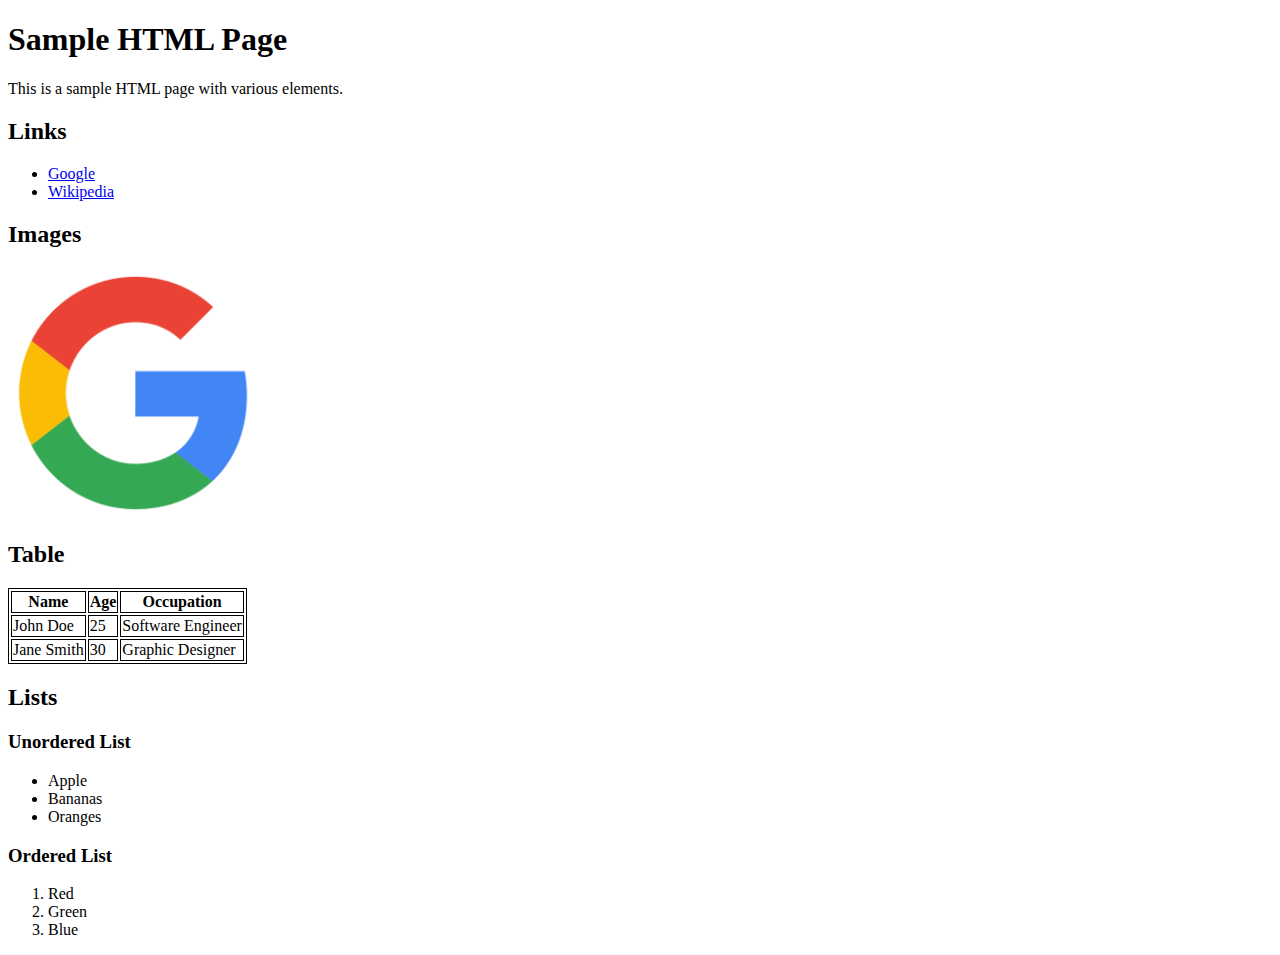
<file: lab0/index.html>
<!DOCTYPE html>
<html lang="en">
  <head>
    <meta charset="UTF-8" />
    <meta name="viewport" content="width=device-width, initial-scale=1.0" />
    <title>Sample HTML Page</title>

    <style>
      table,
      tr,
      td,
      th {
        border: 1px solid black;
      }
    </style>
  </head>
  <body>
    <h1>Sample HTML Page</h1>
    <p>This is a sample HTML page with various elements.</p>
    <h2>Links</h2>
    <ul>
      <li><a href="https://google.com" target="_blank">Google</a></li>
      <li><a href="https://wikipedia.org" target="_blank">Wikipedia</a></li>
    </ul>
    <h2>Images</h2>
    <img src="google.png" alt="google logo" width="250px" height="250px" />

    <h2>Table</h2>
    <table>
      <tr>
        <th>Name</th>
        <th>Age</th>
        <th>Occupation</th>
      </tr>

      <tr>
        <td>John Doe</td>
        <td>25</td>
        <td>Software Engineer</td>
      </tr>

      <tr>
        <td>Jane Smith</td>
        <td>30</td>
        <td>Graphic Designer</td>
      </tr>
    </table>

    <h2>Lists</h2>

    <h3>Unordered List</h3>
    <ul>
      <li>Apple</li>
      <li>Bananas</li>
      <li>Oranges</li>
    </ul>

    <h3>Ordered List</h3>
    <ol>
      <li>Red</li>
      <li>Green</li>
      <li>Blue</li>
    </ol>
  </body>
</html>
</file>
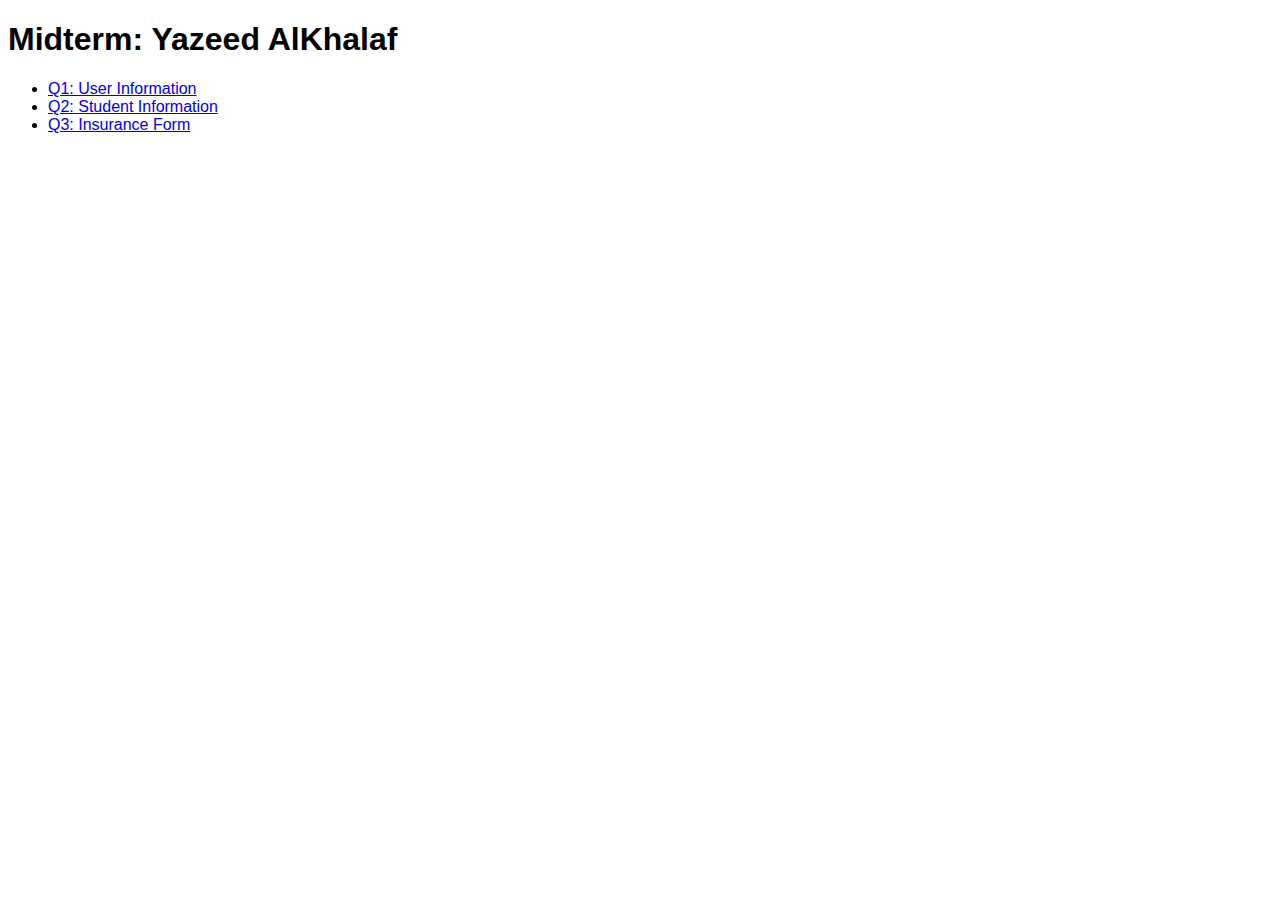
<file: midterm/index.html>
<!DOCTYPE html>
<html lang="en">

<head>
    <meta charset="UTF-8">
    <meta http-equiv="X-UA-Compatible" content="IE=edge">
    <meta name="viewport" content="width=device-width, initial-scale=1.0">
    <title>Midterm: Yazeed AlKhalaf</title>

    <link rel="stylesheet" href="shared.css">
</head>

<body>
    <h1>Midterm: Yazeed AlKhalaf</h1>

    <ul>
        <li><a href="q1">Q1: User Information</a></li>
        <li><a href="q2">Q2: Student Information</a></li>
        <li><a href="q3">Q3: Insurance Form</a></li>
    </ul>
</body>

</html>
</file>
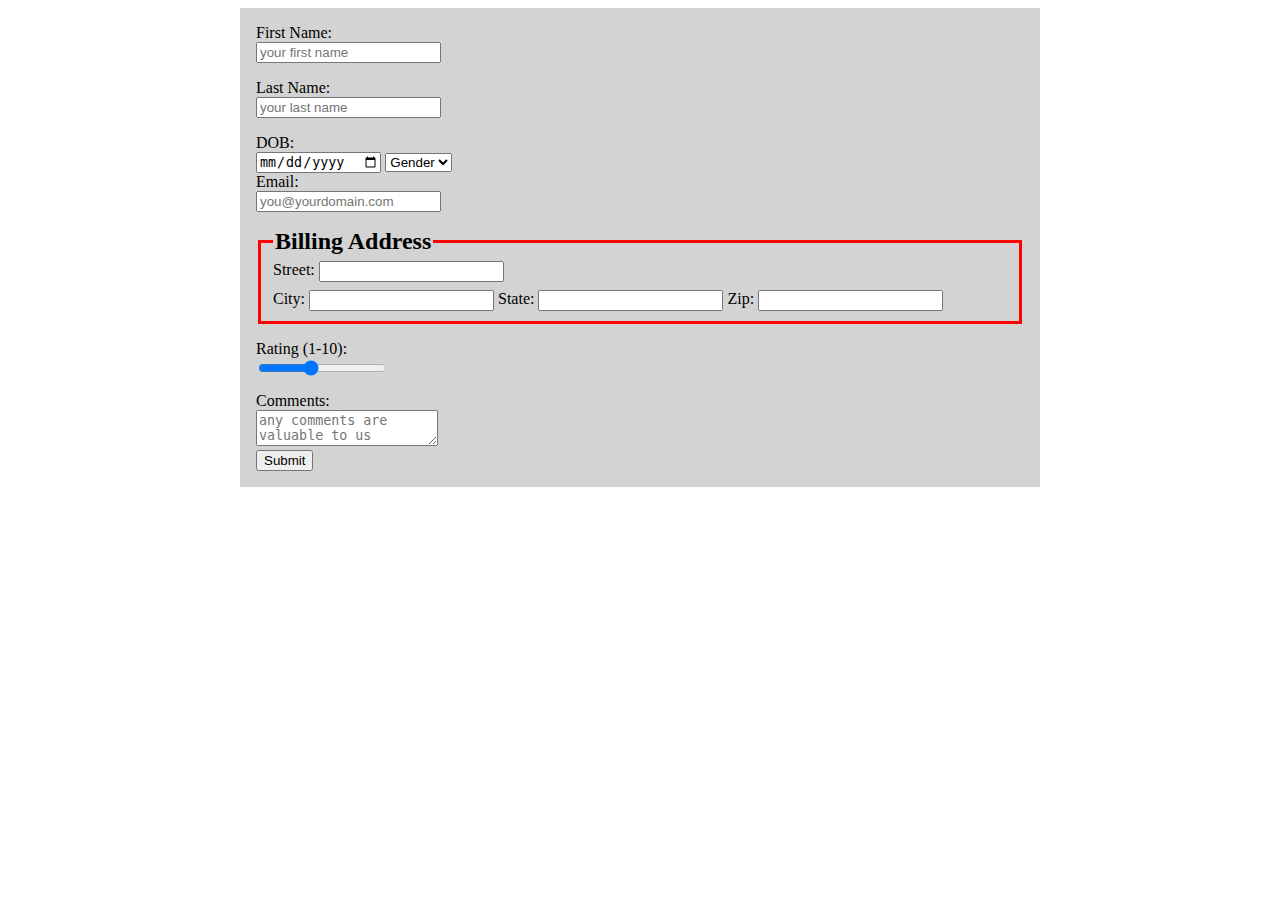
<file: lab1/first/index.html>
<!DOCTYPE html>
<html lang="en">
  <head>
    <meta charset="UTF-8" />
    <meta name="viewport" content="width=device-width, initial-scale=1.0" />
    <title>Comment Form</title>

    <style>
      main {
        background-color: lightgray;
        flex-direction: column;
        padding: 16px;
        max-width: 768px;
        margin: auto;
      }

      main > input,
      label {
        display: block;
      }

      main > input {
        margin-bottom: 16px;
      }

      label:has(+ input:required):after {
        content: " *";
        color: red;
      }
    </style>
  </head>
  <body>
    <main>
      <label for="first_name">First Name: </label>
      <input name="first_name" type="text" placeholder="your first name" />

      <label for="last_name">Last Name: </label>
      <input name="last_name" type="text" placeholder="your last name" />

      <div style="">
        <label for="dob">DOB: </label>
        <input name="dob" type="date" />

        <select name="gender">
          <option value="default" selected>Gender</option>
          <option value="default">Male</option>
          <option value="default">Female</option>
        </select>
      </div>

      <label for="email">Email: </label>
      <input name="email" type="email" placeholder="you@yourdomain.com" />

      <fieldset style="border: 3px solid red; margin-bottom: 16px">
        <legend
          style="
            font-size: 24px;
            font-weight: bold;
            display: flex;
            flex-direction: column;
            gap: 4px;
          "
        >
          Billing Address
        </legend>

        <div style="display: flex; gap: 4px; margin-bottom: 8px">
          <label for="street">Street: </label>
          <input name="street" type="text" />
        </div>

        <div style="display: flex; gap: 4px; flex-wrap: wrap">
          <label for="city">City: </label>
          <input name="city" type="text" />

          <label for="state">State: </label>
          <input name="state" type="text" />

          <label for="zip">Zip: </label>
          <input name="zip" type="text" />
        </div>
      </fieldset>

      <label for="rating">Rating (1-10): </label>
      <input name="rating" type="range" min="0" max="10" value="4" required />

      <label for="comments">Comments: </label>
      <textarea
        name="comments"
        type="text"
        placeholder="any comments are valuable to us"
        required
      ></textarea>

      <br />

      <button type="submit">Submit</button>
    </main>
  </body>
</html>
</file>
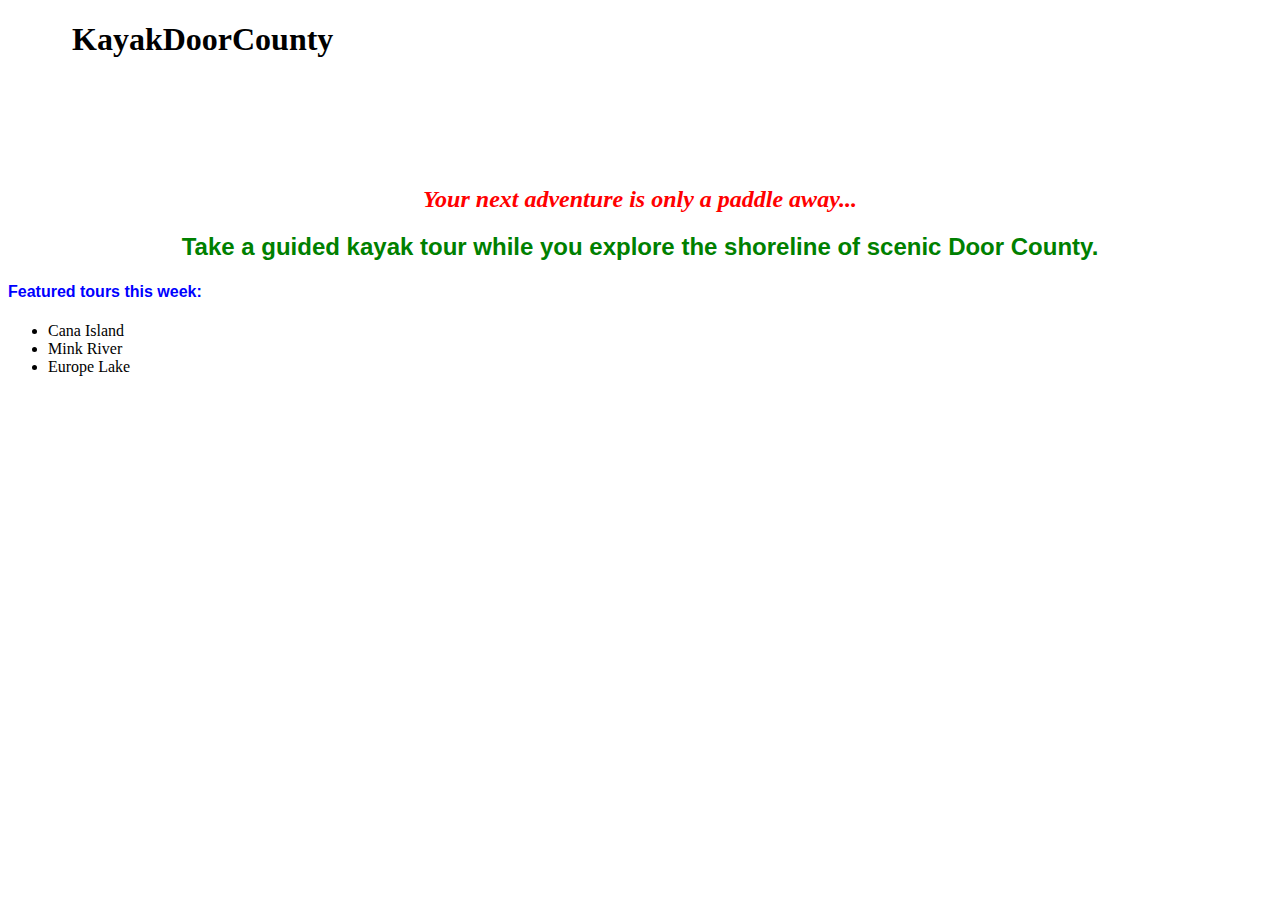
<file: lab1/second/index.html>
<!DOCTYPE html>
<html lang="en">
  <head>
    <meta charset="UTF-8" />
    <meta name="viewport" content="width=device-width, initial-scale=1.0" />
    <title>Practice 2</title>

    <style>
      .rounded-font {
        font-family: "Segoe UI", Tahoma, Geneva, Verdana, sans-serif;
      }

      .text-center {
        text-align: center;
      }
    </style>
  </head>
  <body>
    <h1 style="margin-bottom: 8rem; margin-left: 4rem">KayakDoorCounty</h1>

    <h2 style="color: red; font-style: italic" class="text-center">
      Your next adventure is only a paddle away...
    </h2>

    <h2 style="color: green" class="rounded-font text-center">
      Take a guided kayak tour while you explore the shoreline of scenic Door
      County.
    </h2>

    <h4 style="color: blue" class="rounded-font">Featured tours this week:</h4>
    <ul>
      <li>Cana Island</li>
      <li>Mink River</li>
      <li>Europe Lake</li>
    </ul>
  </body>
</html>
</file>
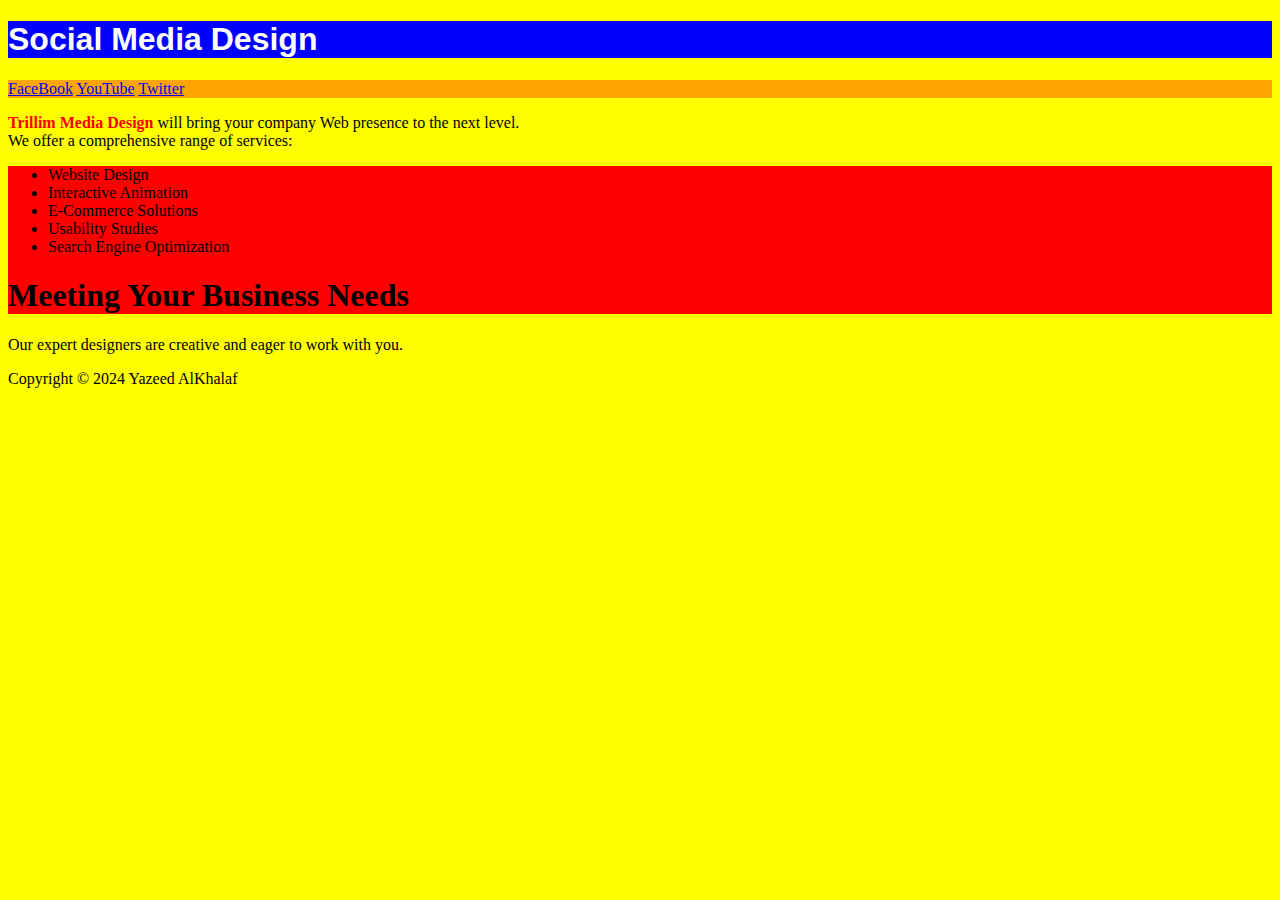
<file: lab1/third/index.html>
<!DOCTYPE html>
<html lang="en">
  <head>
    <meta charset="UTF-8" />
    <meta name="viewport" content="width=device-width, initial-scale=1.0" />
    <title>Social Media Design</title>

    <style>
      body {
        background-color: yellow;
      }

      .comic-font {
        font-family: "Comic Sans MS", cursive, sans-serif;
      }
    </style>
  </head>
  <body>
    <header>
      <div style="background-color: blue; color: white">
        <h1 class="comic-font">Social Media Design</h1>
      </div>
      <div style="background-color: orange">
        <a href="https://facebook.com">FaceBook</a>
        <a href="https://youtube.com">YouTube</a>
        <a href="https://x.com">Twitter</a>
      </div>
    </header>

    <p>
      <span style="color: red; font-weight: bold">Trillim Media Design</span>
      will bring your company Web presence to the next level.
      <br />We offer a comprehensive range of services:
    </p>

    <div style="background-color: red">
      <ul>
        <li>Website Design</li>
        <li>Interactive Animation</li>
        <li>E-Commerce Solutions</li>
        <li>Usability Studies</li>
        <li>Search Engine Optimization</li>
      </ul>

      <h1>Meeting Your Business Needs</h1>
    </div>

    <p>Our expert designers are creative and eager to work with you.</p>

    <p>Copyright &copy 2024 Yazeed AlKhalaf</p>
  </body>
</html>
</file>
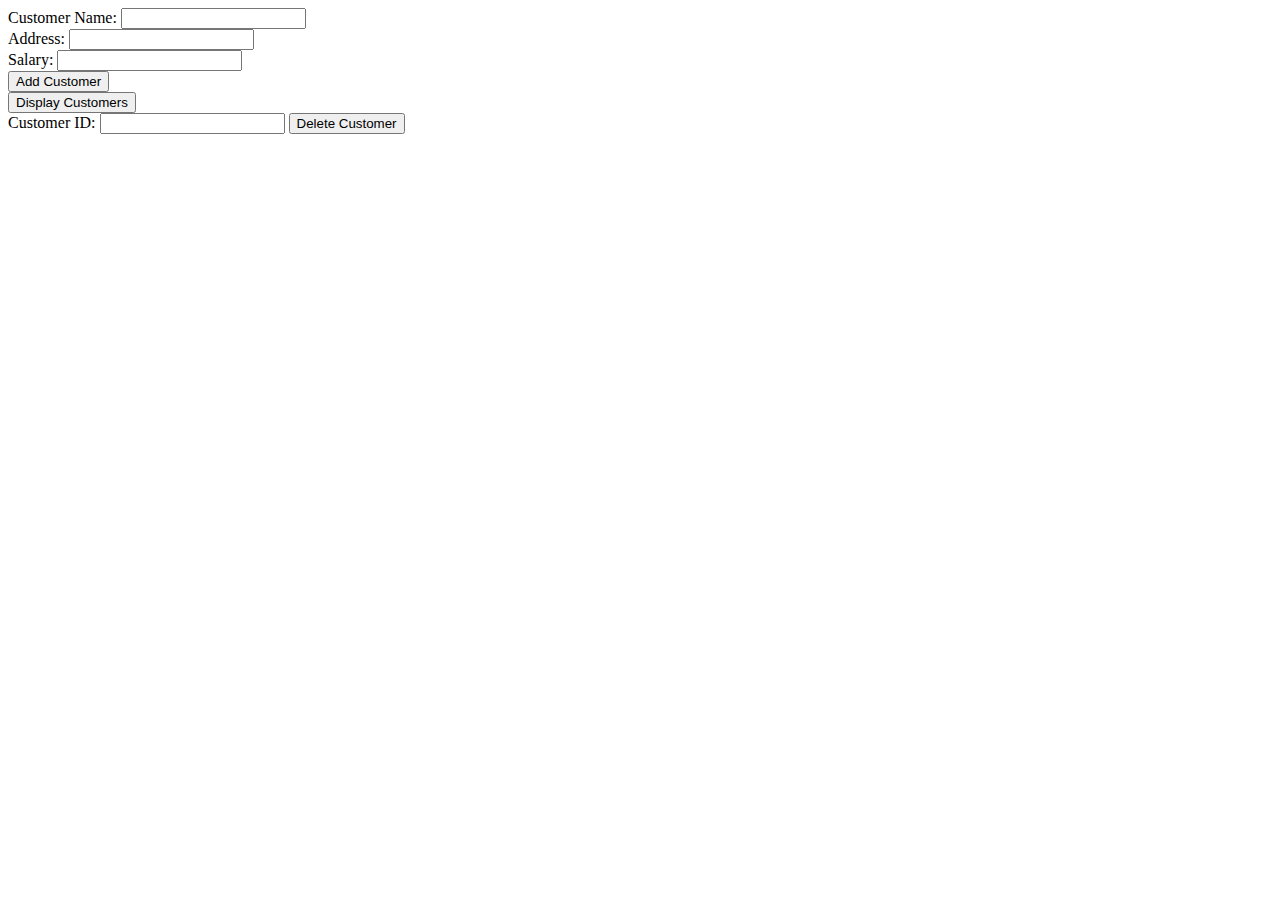
<file: lab8/src/index.html>
<!DOCTYPE html>
<html lang="en">
  <head>
    <meta charset="UTF-8" />
    <meta name="viewport" content="width=device-width, initial-scale=1.0" />
    <title>Lab 8 | Customer Management</title>
  </head>

  <body>
    <form method="POST" action="/add-display-customers.php">
      <div>
        <label>Customer Name:</label>
        <input type="text" id="customer_name" name="customer_name" required />
      </div>

      <div>
        <label>Address:</label>
        <input type="text" id="address" name="address" required />
      </div>

      <div>
        <label>Salary:</label>
        <input type="number" id="salary" name="salary" required />
      </div>

      <button type="submit" name="add_customer">Add Customer</button>
    </form>

    <form method="POST" action="/add-display-customers.php">
      <button type="submit" name="display_customers">Display Customers</button>
    </form>

    <form method="POST" action="/delete-customer.php">
      <label>Customer ID:</label>
      <input type="number" id="customer_id" name="customer_id" required />
      <button type="submit" name="delete_customer">Delete Customer</button>
    </form>
  </body>
</html>
</file>
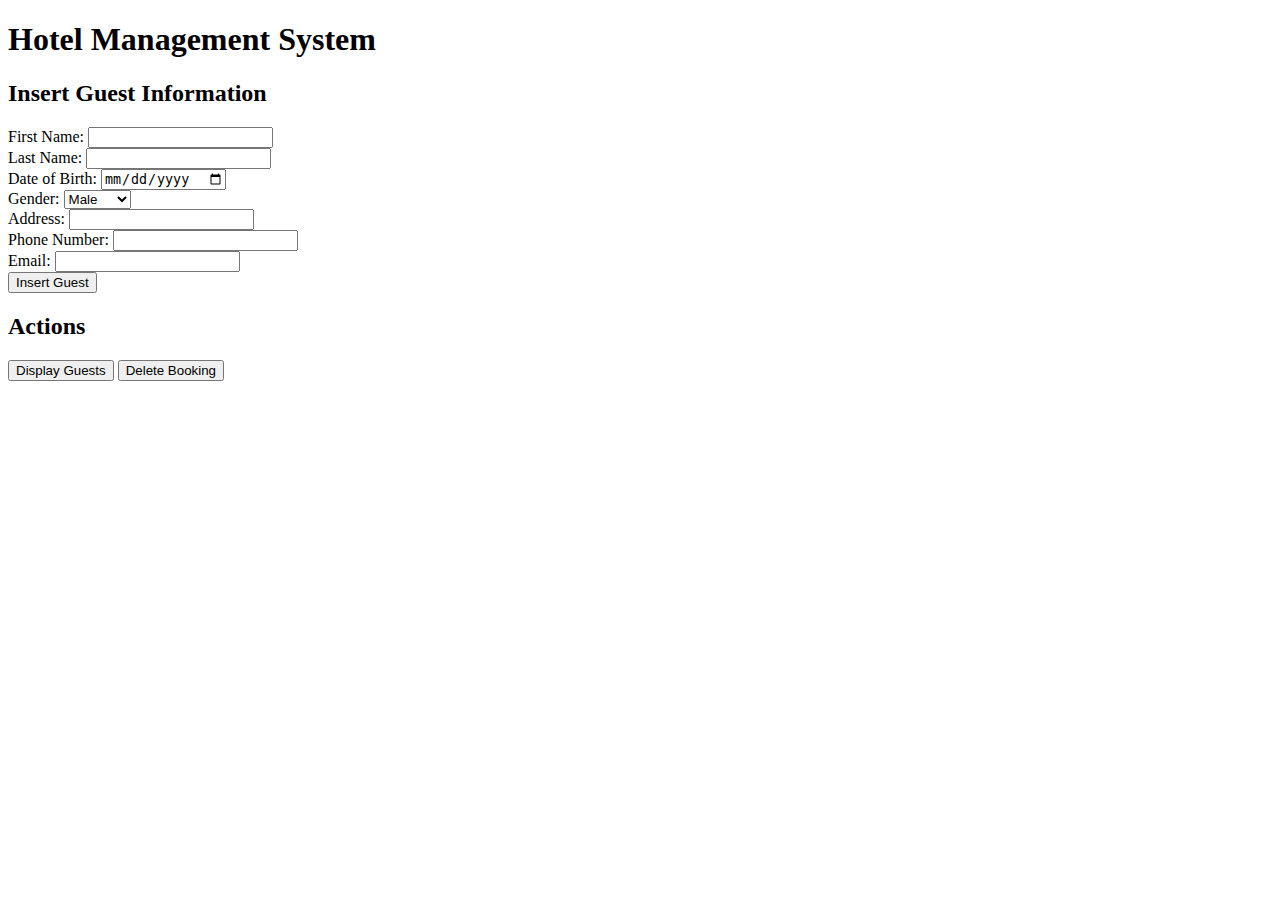
<file: lab9/src/index.html>
<!DOCTYPE html>
<html lang="en">
  <head>
    <meta charset="UTF-8" />
    <meta name="viewport" content="width=device-width, initial-scale=1.0" />
    <title>Lab 9 | Hotel Management System</title>
  </head>
  <body>
    <h1>Hotel Management System</h1>
    <h2>Insert Guest Information</h2>
    <form method="POST" action="insert-guest.php">
      <div>
        <label for="first_name">First Name:</label>
        <input type="text" id="first_name" name="first_name" required />
      </div>
      <div>
        <label for="last_name">Last Name:</label>
        <input type="text" id="last_name" name="last_name" required />
      </div>
      <div>
        <label for="dob">Date of Birth:</label>
        <input type="date" id="dob" name="dob" required />
      </div>
      <div>
        <label for="gender">Gender:</label>
        <select name="gender" id="gender">
          <option value="M">Male</option>
          <option value="F">Female</option>
        </select>
      </div>
      <div>
        <label for="address">Address:</label>
        <input type="text" id="address" name="address" required />
      </div>
      <div>
        <label class="phone_number">Phone Number:</label>
        <input type="text" id="phone_number" name="phone_number" required />
      </div>
      <div>
        <label for="email">Email:</label>
        <input type="email" id="email" name="email" required />
      </div>
      <button type="submit">Insert Guest</button>
    </form>
    <h2>Actions</h2>
    <form method="POST" action="actions.php">
      <button type="submit" name="display_guests" value="true">
        Display Guests
      </button>
      <button type="button" onclick="deleteBooking()">Delete Booking</button>
    </form>

    <script>
      function deleteBooking() {
        const bookingId = prompt("Enter the booking ID to delete:");
        if (bookingId !== null && bookingId !== "") {
          const form = document.createElement("form");
          form.method = "post";
          form.action = "actions.php";

          const input = document.createElement("input");
          input.type = "hidden";
          input.name = "delete_booking";
          input.value = "true";
          form.appendChild(input);

          const idInput = document.createElement("input");
          idInput.type = "hidden";
          idInput.name = "booking_id";
          idInput.value = bookingId;
          form.appendChild(idInput);

          document.body.appendChild(form);
          form.submit();
        }
      }
    </script>
  </body>
</html>
</file>
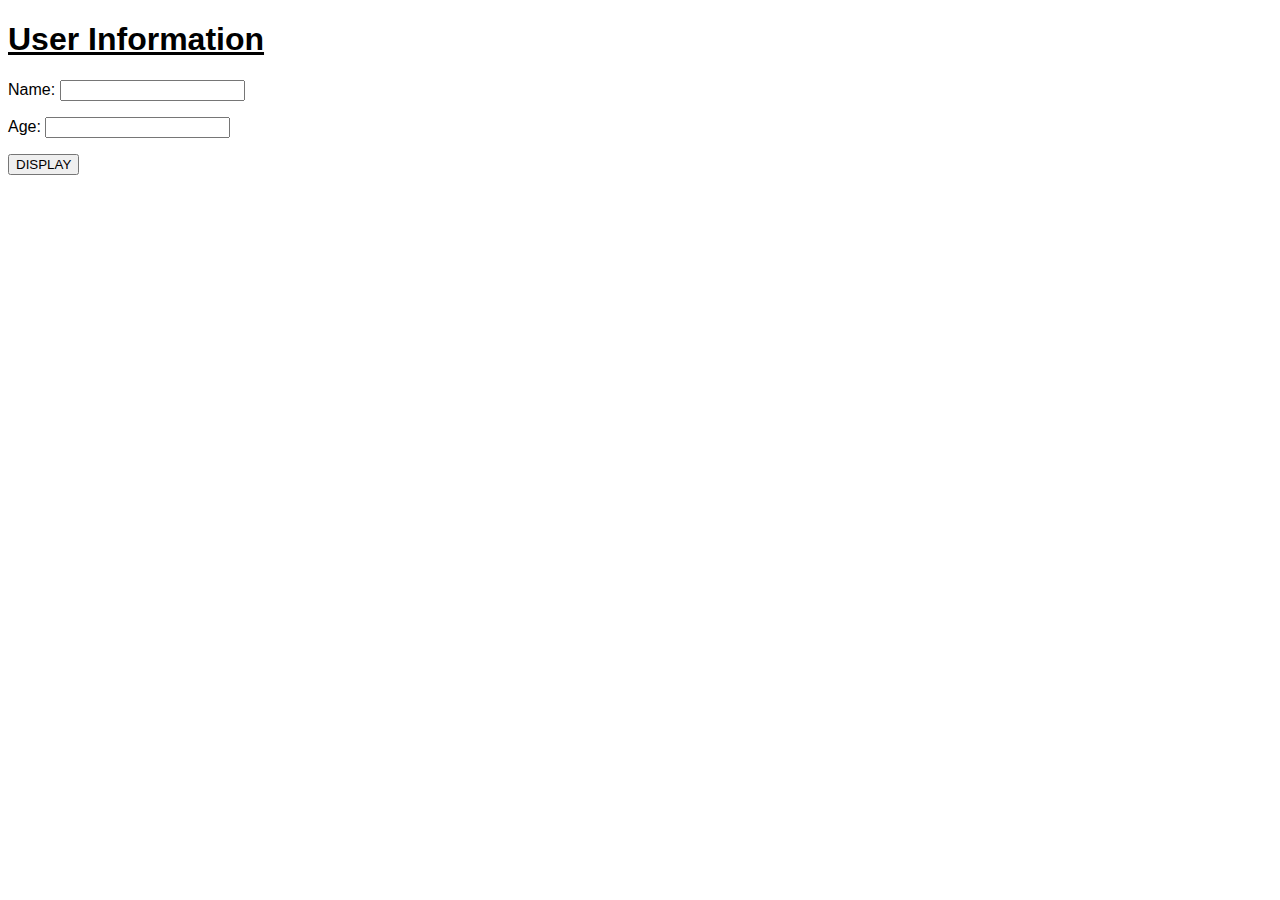
<file: midterm/q1/index.html>
<!DOCTYPE html>
<html lang="en">

<head>
    <meta charset="UTF-8">
    <meta http-equiv="X-UA-Compatible" content="IE=edge">
    <meta name="viewport" content="width=device-width, initial-scale=1.0">
    <title>Q1: User Information</title>

    <link rel="stylesheet" href="../shared.css">
</head>

<body>
    <h1 style="text-decoration-line: underline;">User Information</h1>

    <form action="display.php" method="post" class="spaced-form">
        <div>
            <label for="name">Name:</label>
            <input type="text" id="name" name="name" required />
        </div>

        <div>
            <label for="age">Age:</label>
            <input type="text" id="age" name="age" required />
        </div>

        <div>
            <button type="submit">DISPLAY</button>
        </div>
    </form>
</body>

</html>
</file>
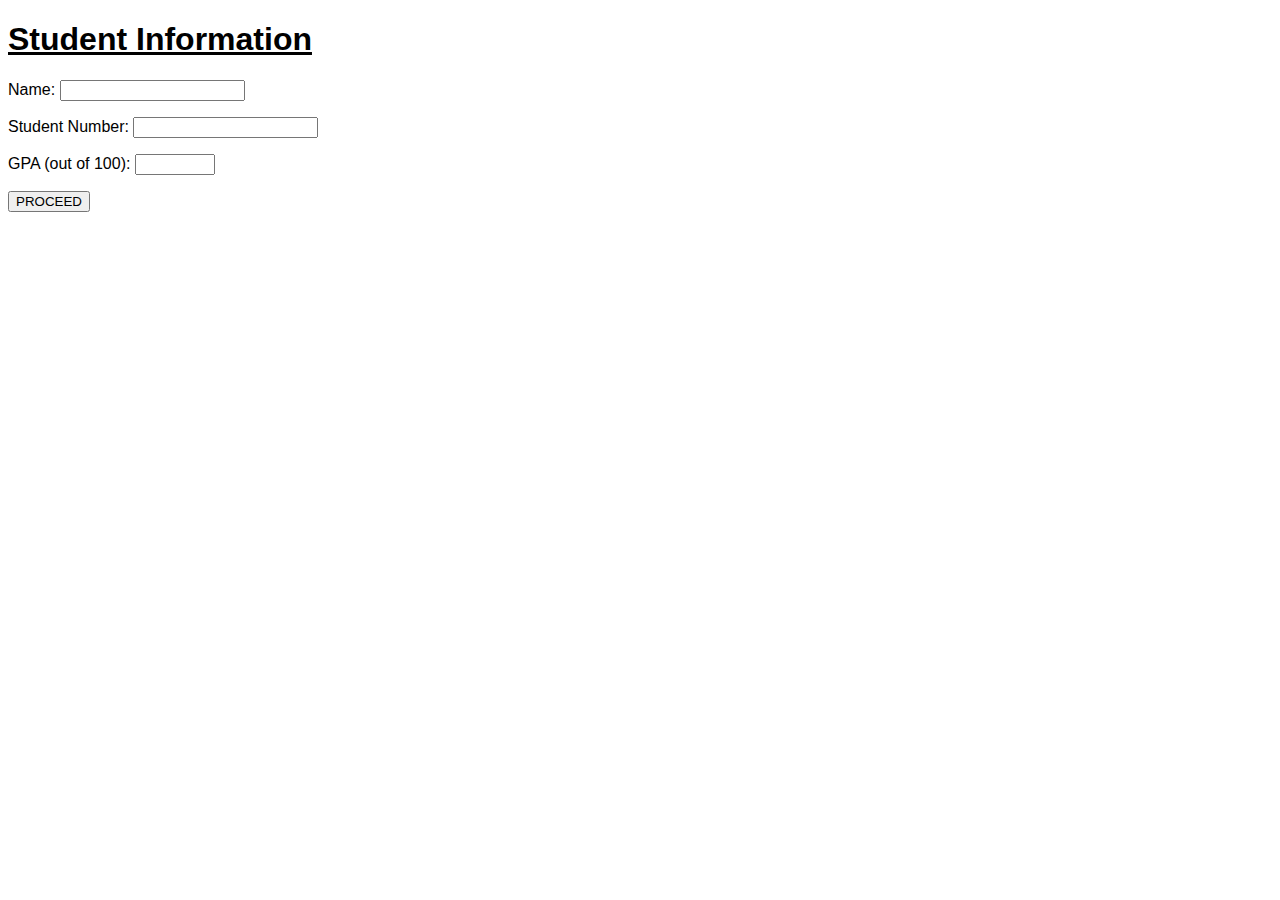
<file: midterm/q2/index.html>
<!DOCTYPE html>
<html lang="en">

<head>
    <meta charset="UTF-8">
    <meta http-equiv="X-UA-Compatible" content="IE=edge">
    <meta name="viewport" content="width=device-width, initial-scale=1.0">
    <title>Q2: Student Information</title>

    <link rel="stylesheet" href="../shared.css">
</head>

<body>
    <h1 style="text-decoration-line: underline;">Student Information</h1>

    <form action="display.php" method="post" class="spaced-form">
        <div>
            <label for="name">Name:</label>
            <input type="text" id="name" name="name" required />
        </div>

        <div>
            <label for="snumber">Student Number:</label>
            <input type="text" id="snumber" name="snumber" required />
        </div>

        <div>
            <label for="gpa">GPA (out of 100):</label>
            <input type="number" step="0.1" min="0" max="100" id="gpa" name="gpa" required />
        </div>

        <div>
            <button type="submit">PROCEED</button>
        </div>
    </form>
</body>

</html>
</file>
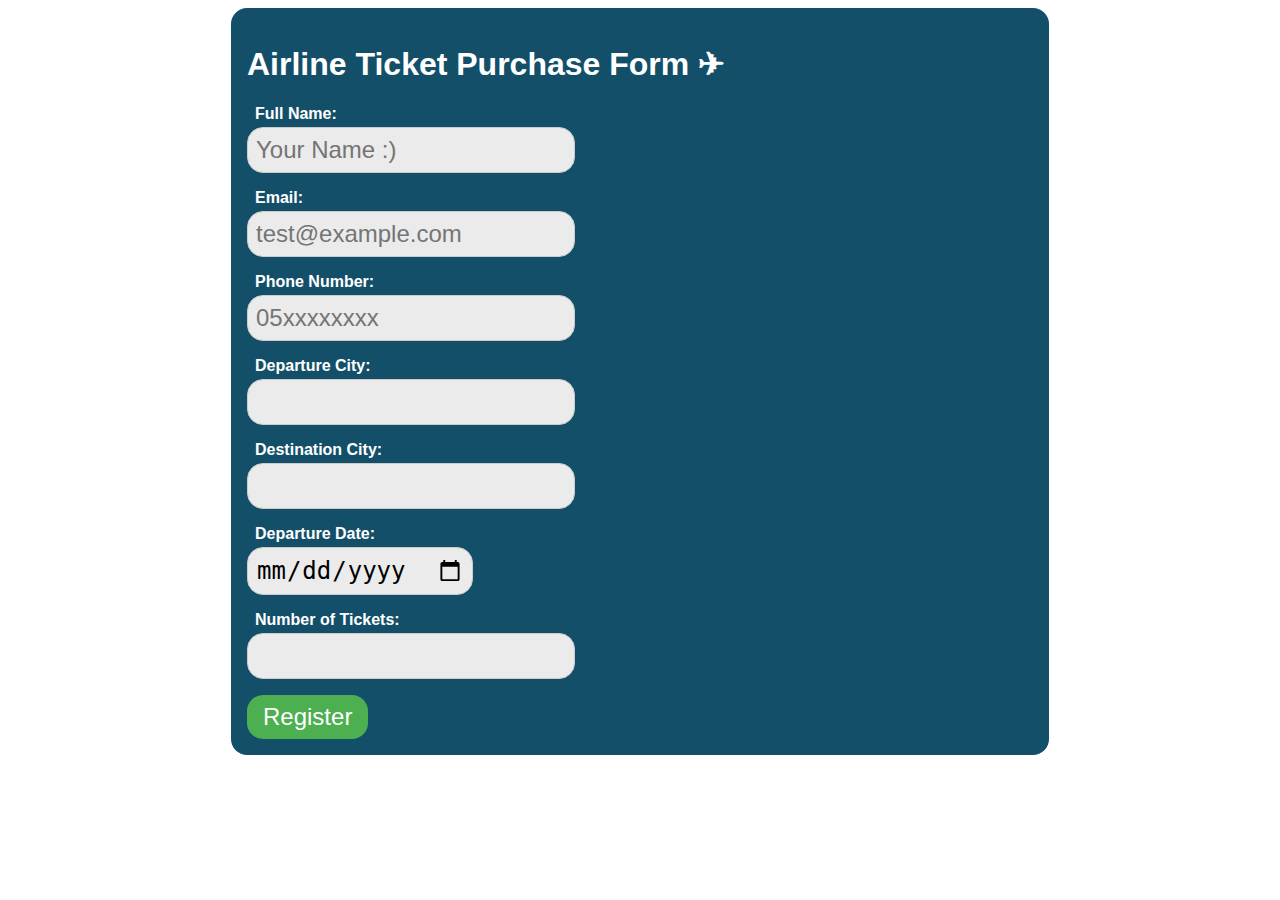
<file: lab0/airline-form.html>
<!DOCTYPE html>
<html lang="en">
  <head>
    <meta charset="UTF-8" />
    <meta name="viewport" content="width=device-width, initial-scale=1.0" />
    <title>Airline Ticket Purchase Form</title>

    <style>
        body {
        font-family: Arial, Helvetica, sans-serif;
      }

      main {
        max-width: 786px;
        margin: auto;
        background-color: #144f69;
        color: white;
        display: flex;
        flex-direction: column;
        padding: 1rem;
        border-radius: 1rem;
      }

      input,
      select {
        display: block;
        margin: 0.25rem 0;
        margin-bottom: 1rem;

        border: 1px solid #ccc;
        border-radius: 1rem;
        padding: 0.5rem;
        font-size: 1.5rem;
        background-color: #ebebeb;
      }

      label {
        font-weight: bold;
        font-size: 1rem;
        padding: 0.25rem;
        margin: 0.25rem;
      }

      button {
        display: block;
        margin-top: 10px;
        padding: 0.5rem 1rem;
        border-radius: 1rem;
        font-size: 1.5rem;
        background-color: #4caf50;
        color: white;
        border: none;
      }
    </style>
  </head>
  <body>
    <main>
        <h1>Airline Ticket Purchase Form &#9992</h1>

    <form method="POST" action=""#>
        <label for="full-name">Full Name:</label>
        <input type="text" name="full-name" required placeholder="Your Name :)" />

        <label for="email">Email:</label>
        <input type="email" name="email" required placeholder="test@example.com" />

        <label for="phone-number">Phone Number:</label>
        <input type="text" name="phone-number" required placeholder="05xxxxxxxx" />

        <label for="departure-city">Departure City:</label>
        <input type="text" name="departure-city" required placeholder="" />

        <label for="destination-city">Destination City:</label>
        <input type="text" name="destination-city" required placeholder="" />

        <label for="departure-date">Departure Date:</label>
        <input type="date" name="departure-date" required />

        <label for="tickets-count">Number of Tickets:</label>
        <input type="number" name="tickets-count" required />

        <button type="submit">Register</button>
    </form>
    </main>
  </body>
</html>
</file>
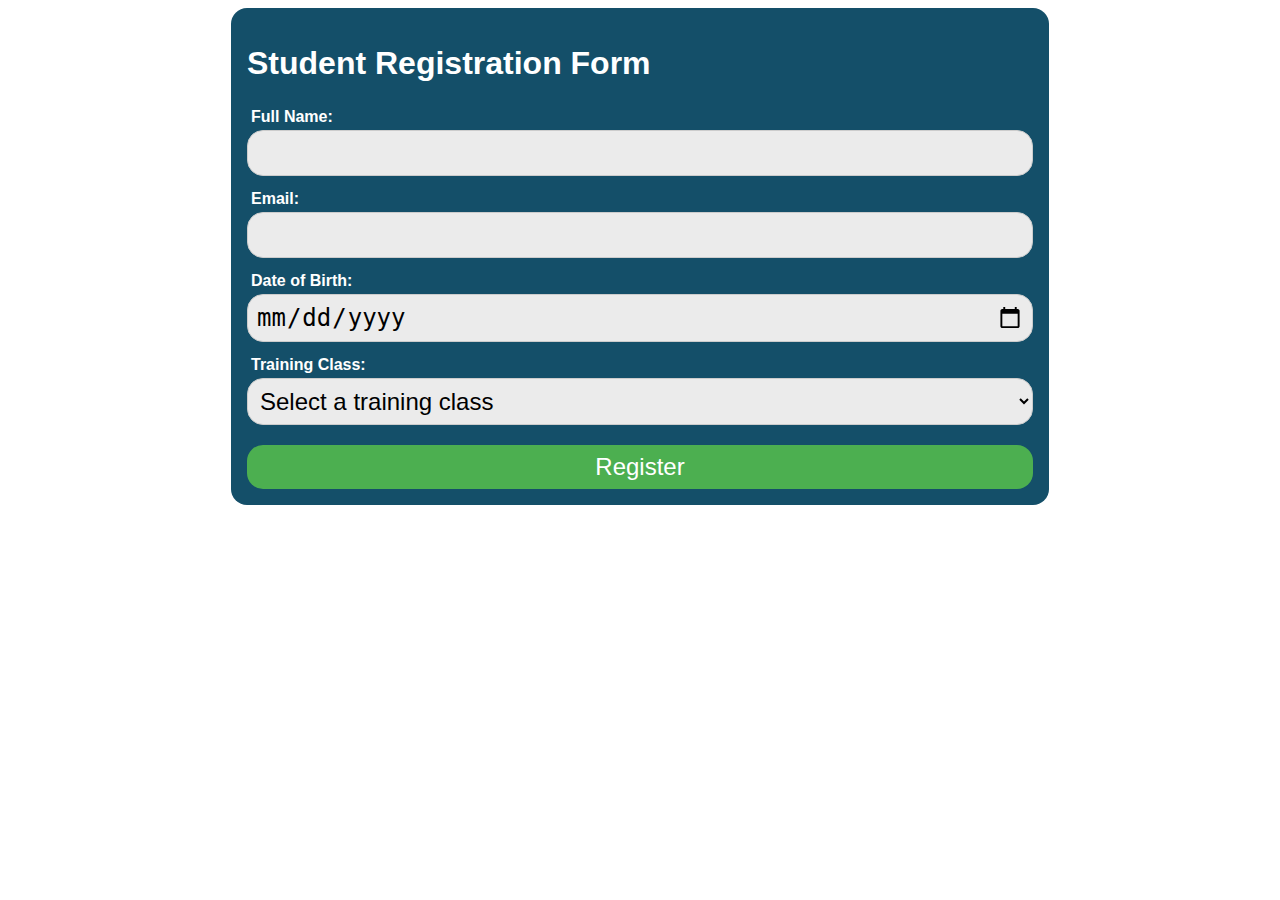
<file: lab0/student-reg-form.html>
<!DOCTYPE html>
<html lang="en">
  <head>
    <meta charset="UTF-8" />
    <meta name="viewport" content="width=device-width, initial-scale=1.0" />
    <title>Student Registration Form</title>

    <style>
      body {
        font-family: Arial, Helvetica, sans-serif;
      }

      main {
        max-width: 786px;
        margin: auto;
        background-color: #144f69;
        color: white;
        display: flex;
        flex-direction: column;
        padding: 1rem;
        border-radius: 1rem;
      }

      input,
      select {
        display: block;
        margin-bottom: 10px;

        border: 1px solid #ccc;
        border-radius: 1rem;
        padding: 0.5rem;
        font-size: 1.5rem;
        background-color: #ebebeb;
      }

      label {
        font-weight: bold;
        font-size: 1rem;
        padding: 0.25rem;
      }

      button {
        display: block;
        margin-top: 10px;
        padding: 0.5rem 1rem;
        border-radius: 1rem;
        font-size: 1.5rem;
        background-color: #4caf50;
        color: white;
        border: none;
      }
    </style>
  </head>
  <body>
    <form method="POST" action="#">
      <main>
        <h1>Student Registration Form</h1>

        <label for="full-name">Full Name:</label>
        <input type="text" name="full-name" required />

        <label for="email">Email:</label>
        <input type="email" name="email" required />

        <label for="dob">Date of Birth:</label>
        <input type="date" name="dob" required />

        <label for="traning-class">Training Class:</label>
        <select name="traning-class" required>
          <option value="default" selected disabled>
            Select a training class
          </option>
          <option value="web-development">Web Development</option>
          <option value="data-science">Data Science</option>
          <option value="programming-fundamentals">
            Programming Fundamentals
          </option>
        </select>

        <button type="submit">Register</button>
      </main>
    </form>
  </body>
</html>
</file>
<file: midterm/shared.css>
* {
    font-family: Tahoma, Verdana, sans-serif;
}

.spaced-form {
    display: flex;
    flex-direction: column;
    gap: 1rem;
}
</file>
